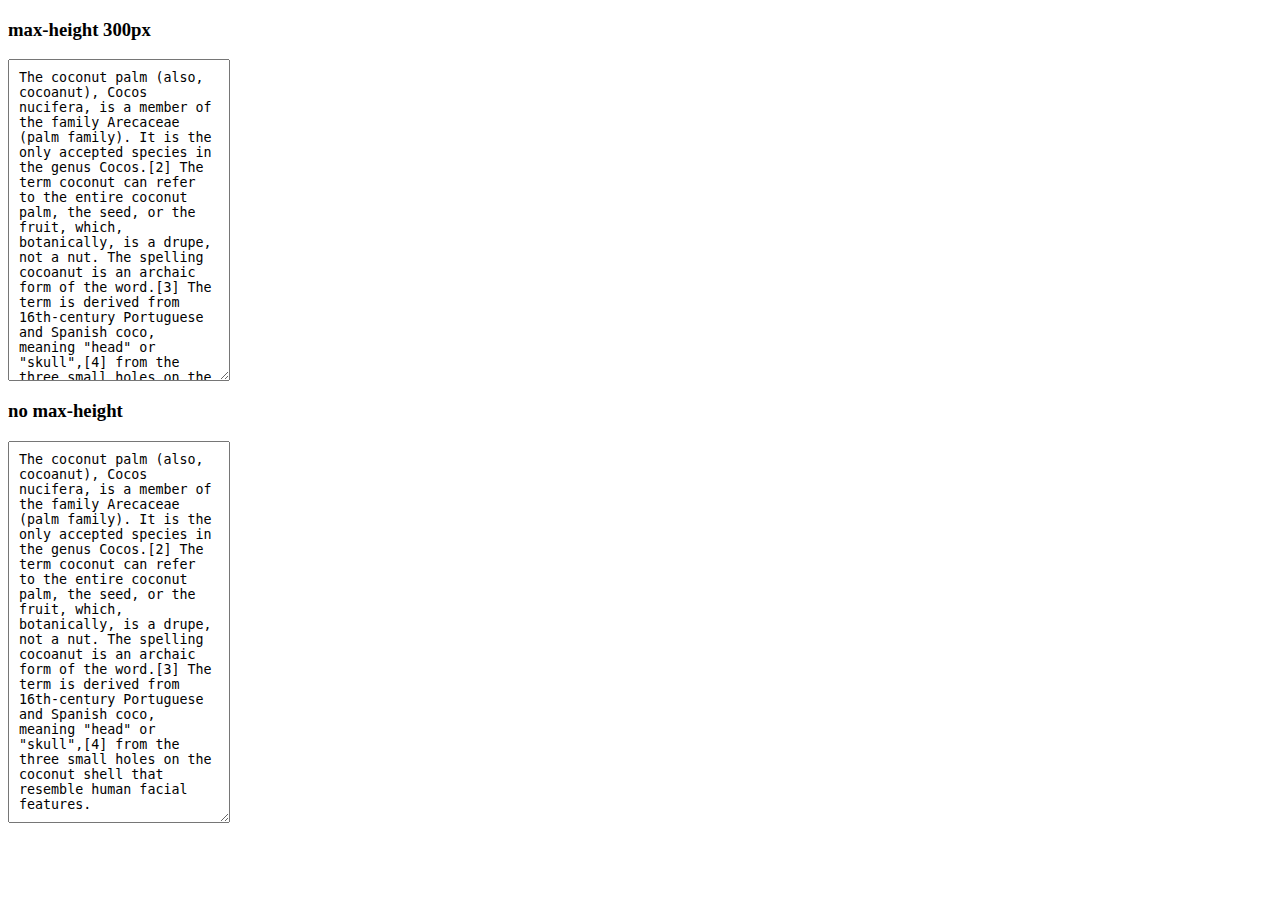
<file: src/main/resources/static/admin/vendors/autosize/example/index.html>
<!DOCTYPE html>
<html>
	<head>
		<meta charset='utf-8'/>
		<title>Simple Autosize for textareas</title>
		<style>
			textarea {
				padding: 10px;
				vertical-align: top;
				width: 200px;
			}
			textarea:focus {
				outline-style: solid;
				outline-width: 2px;
			}
		</style>
	</head>
	<body>
		<h3>max-height 300px</h3>
		<textarea style='max-height: 300px'>The coconut palm (also, cocoanut), Cocos nucifera, is a member of the family Arecaceae (palm family). It is the only accepted species in the genus Cocos.[2] The term coconut can refer to the entire coconut palm, the seed, or the fruit, which, botanically, is a drupe, not a nut. The spelling cocoanut is an archaic form of the word.[3] The term is derived from 16th-century Portuguese and Spanish coco, meaning "head" or "skull",[4] from the three small holes on the coconut shell that resemble human facial features.</textarea>

		<h3>no max-height</h3>
		<textarea>The coconut palm (also, cocoanut), Cocos nucifera, is a member of the family Arecaceae (palm family). It is the only accepted species in the genus Cocos.[2] The term coconut can refer to the entire coconut palm, the seed, or the fruit, which, botanically, is a drupe, not a nut. The spelling cocoanut is an archaic form of the word.[3] The term is derived from 16th-century Portuguese and Spanish coco, meaning "head" or "skull",[4] from the three small holes on the coconut shell that resemble human facial features.</textarea>
	</body>
	<script src='../dist/autosize.js'></script>
	<script>
		autosize(document.querySelectorAll('textarea'));
	</script>
</html>
</file>
